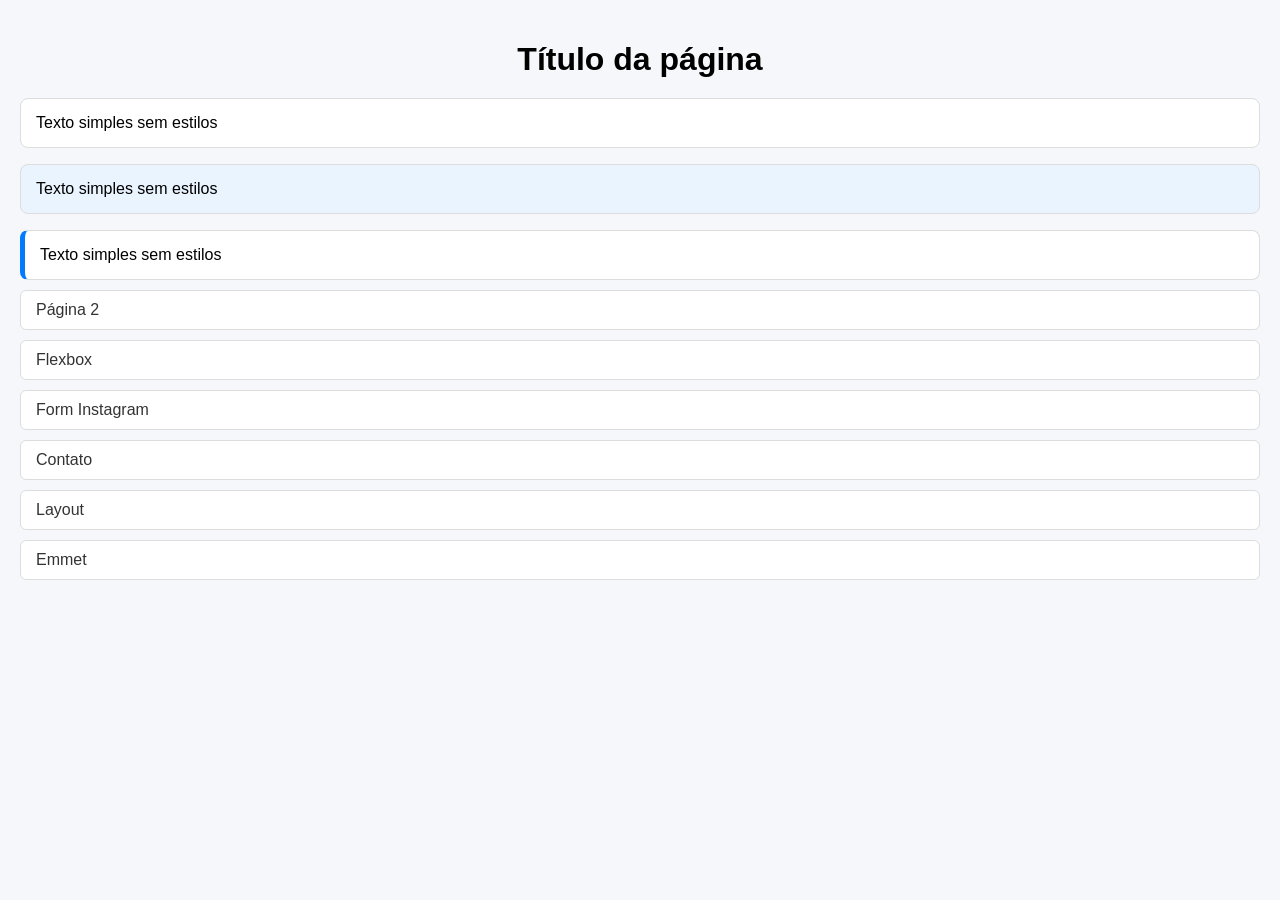
<file: index.html>
<!DOCTYPE html>
<html lang="pt-br">
<head>
    <meta charset="UTF-8">
    <meta name="viewport" content="width=device-width, initial-scale=1.0">
    <link rel="stylesheet" href="./style.css">
    <title>Aula de html</title>
</head>
<body>
    <h1>Título da página</h1>
    <p>Texto simples sem estilos</p>
    <p id="engracado">Texto simples sem estilos</p>
    <p class="destaque">Texto simples sem estilos</p>

    <div class="links">
        <a href="pagina2.html">Página 2</a>
        <a href="flexbox/flex.html">Flexbox</a>
        <a href="./formularioContato/instagram/instagram.html">Form Instagram</a>
        <a href="./formularioContato/contato/contato.html">Contato</a>
        <a href="./formularioContato/layout/layout.html">Layout</a>
        <a href="./emmet.html">Emmet</a>
    </div>
</body>
</html>
</file>
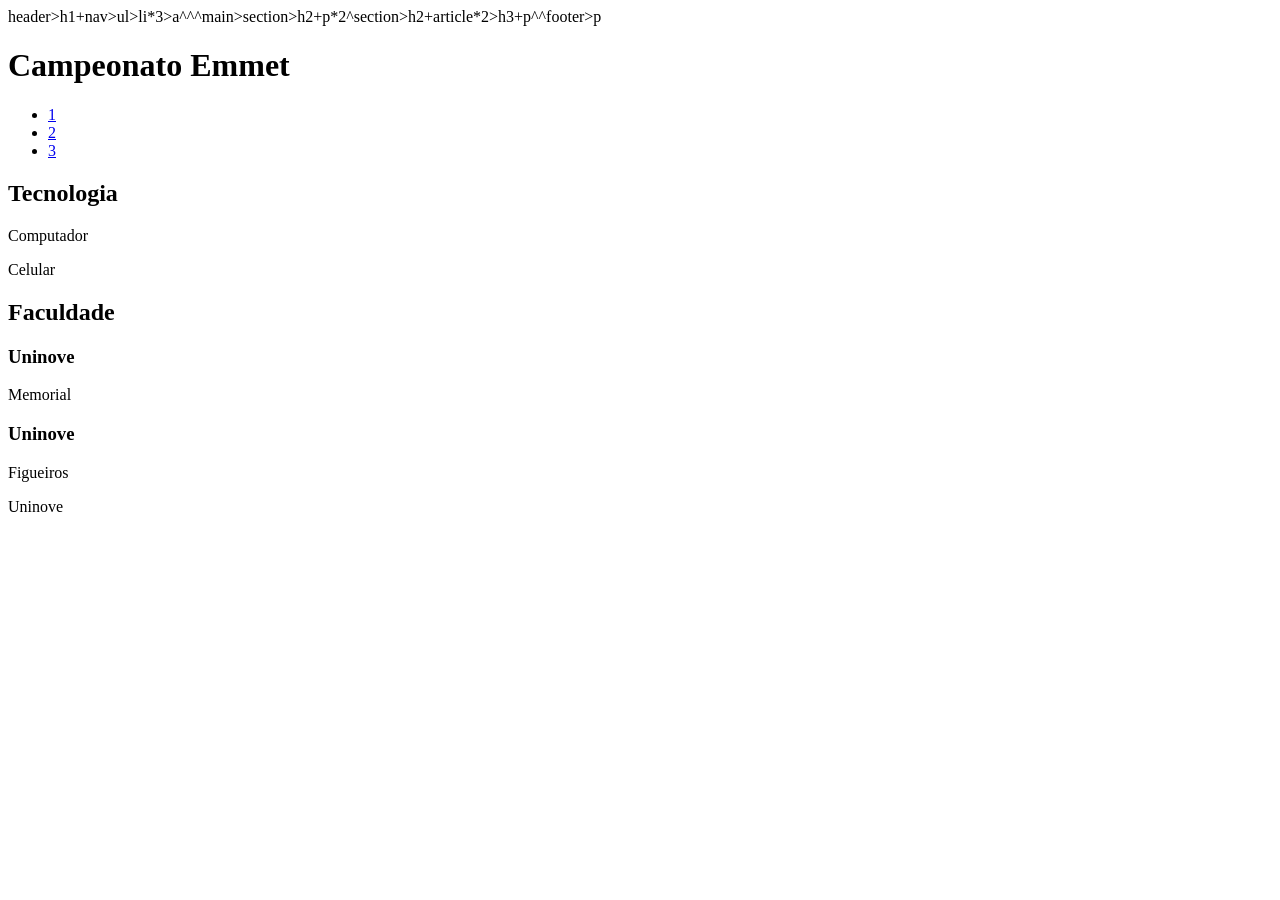
<file: emmet.html>
<!DOCTYPE html>
<html lang="en">
<head>
    <meta charset="UTF-8">
    <meta name="viewport" content="width=device-width, initial-scale=1.0">
    <title>Emmet</title>
</head>
<body>
    header>h1+nav>ul>li*3>a^^^main>section>h2+p*2^section>h2+article*2>h3+p^^footer>p
    <header>
        <h1>Campeonato Emmet</h1>
        <nav>
            <ul>
                <li><a href="#">1</a></li>
                <li><a href="#">2</a></li>
                <li><a href="#">3</a></li>
            </ul>
        </nav>
        <main>
            <section>
                <h2>Tecnologia</h2>
                <p>Computador</p>
                <p>Celular</p>
            </section>
            <section>
                <h2>Faculdade</h2>
                <article>
                    <h3>Uninove</h3>
                    <p>Memorial</p>
                </article>
                <article>
                    <h3>Uninove</h3>
                    <p>Figueiros</p>
                </article>
            </section>
            <footer>
                <p>Uninove</p>
            </footer>
        </main>
    </header>
</body>
</html>
</file>
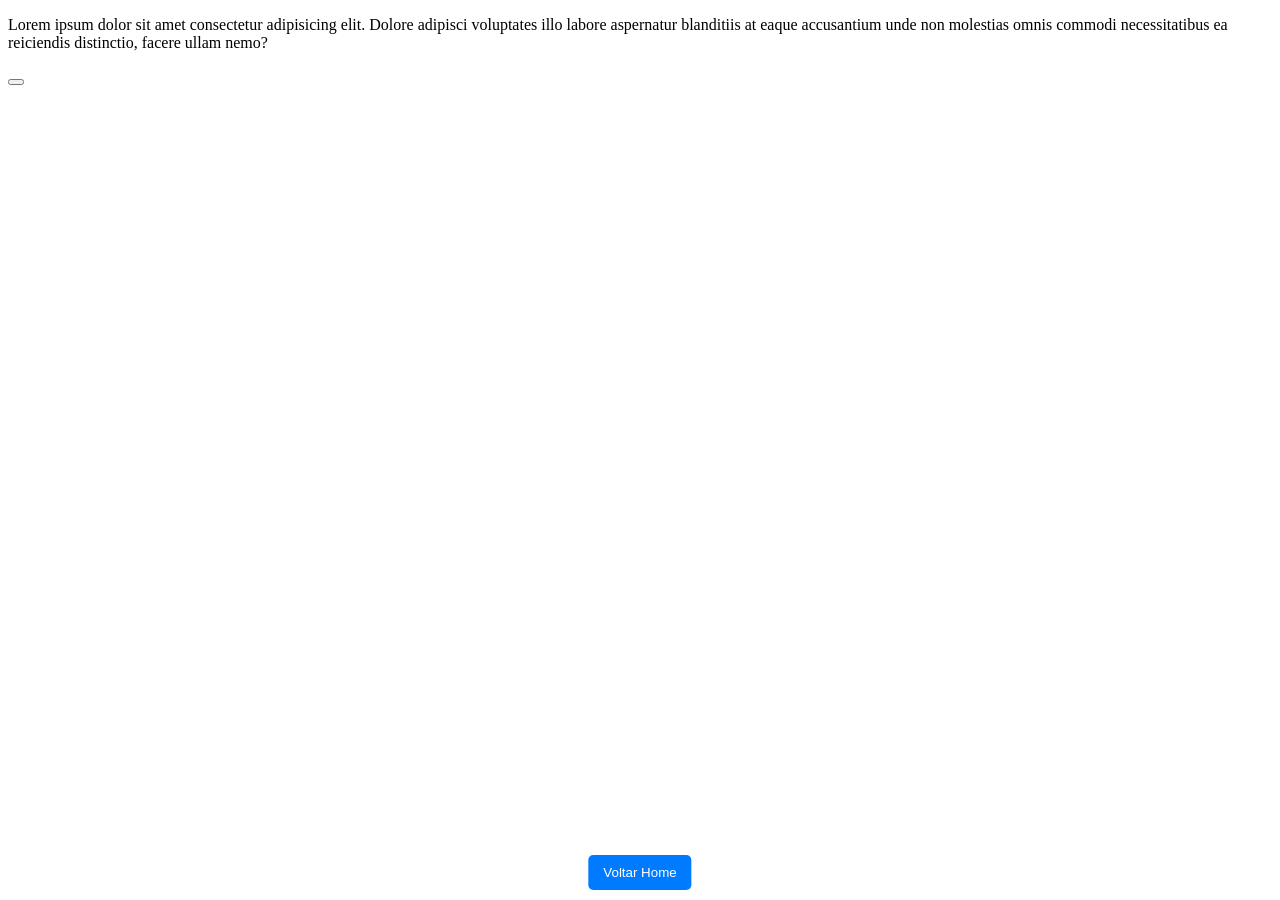
<file: pagina2.html>
<!DOCTYPE html>
<html lang="pt-br">
<head>
    <meta charset="UTF-8">
    <meta name="viewport" content="width=device-width, initial-scale=1.0">
    <style>
        .voltar {
            position: fixed;
            bottom: 10px;
            left: 50%;
            transform: translateX(-50%);
            background-color: #007bff;
            color: white;
            padding: 10px 15px;
            border-radius: 5px;
            text-decoration: none;
        }
    </style>
    <title>Página 2</title>
</head>
<body>
    <p>Lorem ipsum dolor sit amet consectetur adipisicing elit. Dolore adipisci voluptates illo labore aspernatur blanditiis at eaque accusantium unde non molestias omnis commodi necessitatibus ea reiciendis distinctio, facere ullam nemo?</p>

    <footer>
        <button><a class="voltar" href="./index.html">Voltar Home</a></button>
    </footer>
    
</body>
</html>
</file>
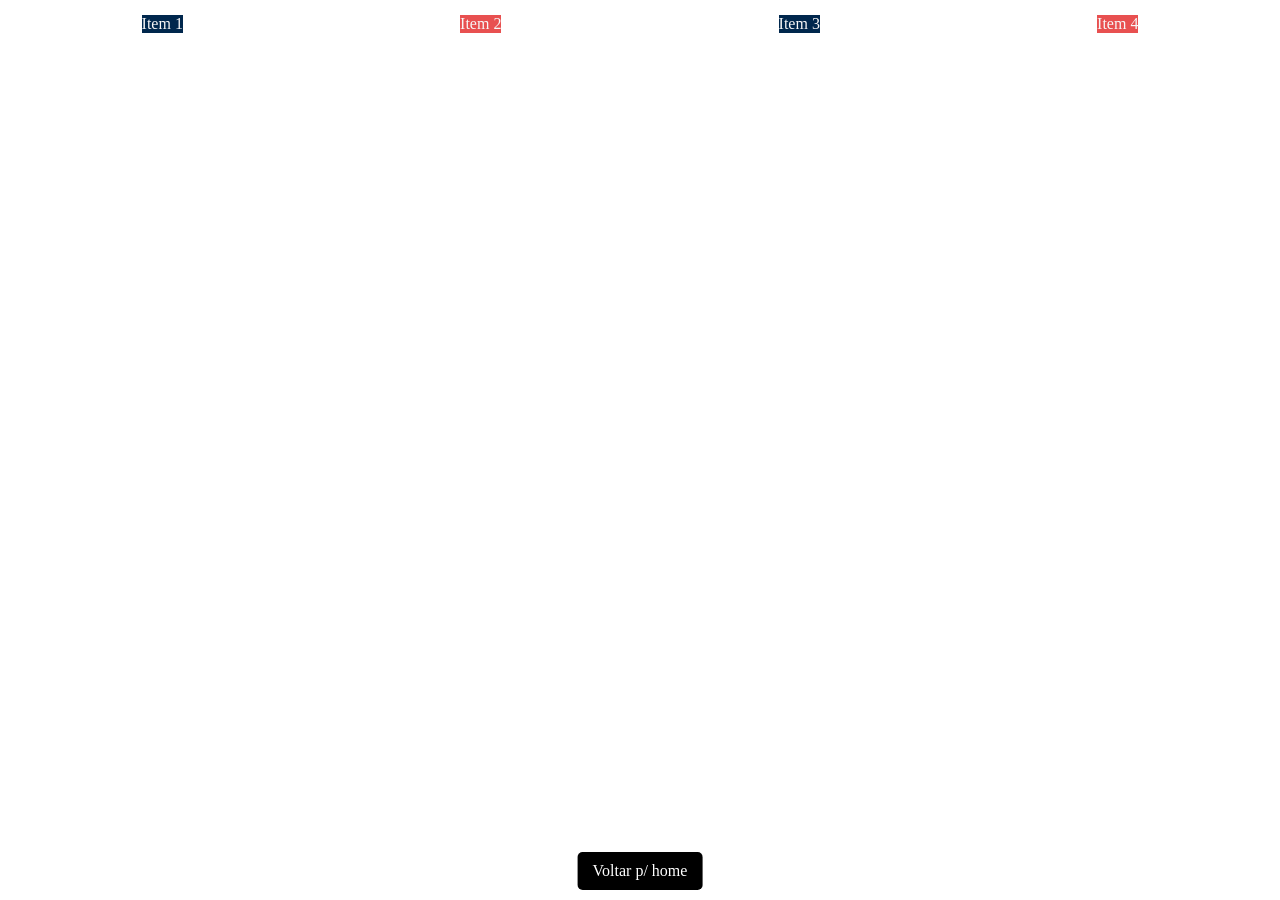
<file: flexbox/flex.html>
<!DOCTYPE html>
<html lang="pt-br">
<head>
    <meta charset="UTF-8">
    <meta name="viewport" content="width=device-width, initial-scale=1.0">
    <link rel="stylesheet" href="./flex.css">
    <title>Aula de CSS Avançado</title>
</head>
<body>
    <!-- div.container>div.item{Item $}*4 -->
    <div class="container">
        <div class="item azul">Item 1</div>
        <div class="item vermelho">Item 2</div>
        <div class="item azul">Item 3</div>
        <div class="item vermelho">Item 4</div>
    </div>

    <a href="../index.html">Voltar p/ home</a>
</body>
</html>
</file>
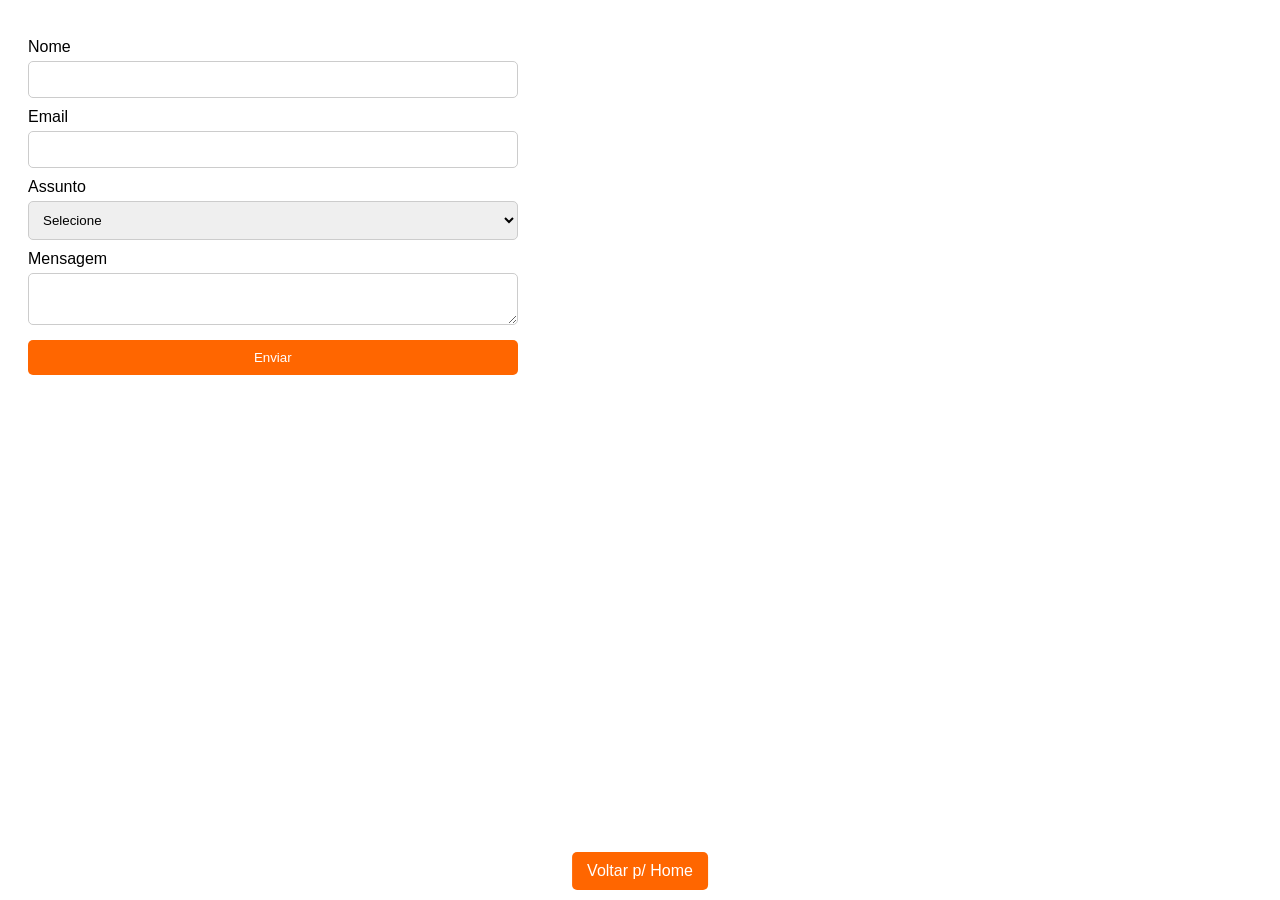
<file: formularioContato/contato/contato.html>
<!DOCTYPE html>
<html lang="pt-br>
<head>
    <meta charset="UTF-8">
    <meta name="viewport" content="width=device-width, initial-scale=1.0">
    <link rel="stylesheet" href="./contato.css">
    <title>Contato</title>
</head>
<body>
    <form action="" method="post">
        <label for="nome">Nome</label>
        <input type="text" name="nome" id="nome" required>

        <label for="email">Email</label>
        <input type="email" name="email" id="email" required>

        <label for="assunto">Assunto</label>
        <select name="assunto" id="assunto" required>
            <option>Selecione</option>
            <option value="duvida">Dúvida</option>
            <option value="suporte">Suporte</option>
            <option value="outro">Outro</option>
        </select>

        <label for="mensagem">Mensagem</label>
        <textarea name="mensagem" id="mensagem" required></textarea>

        <button type="submit">Enviar</button>
    </form>

    <footer>
        <a class="voltar" href="../../index.html">Voltar p/ Home</a>
    </footer>
</body>
</html>
</file>
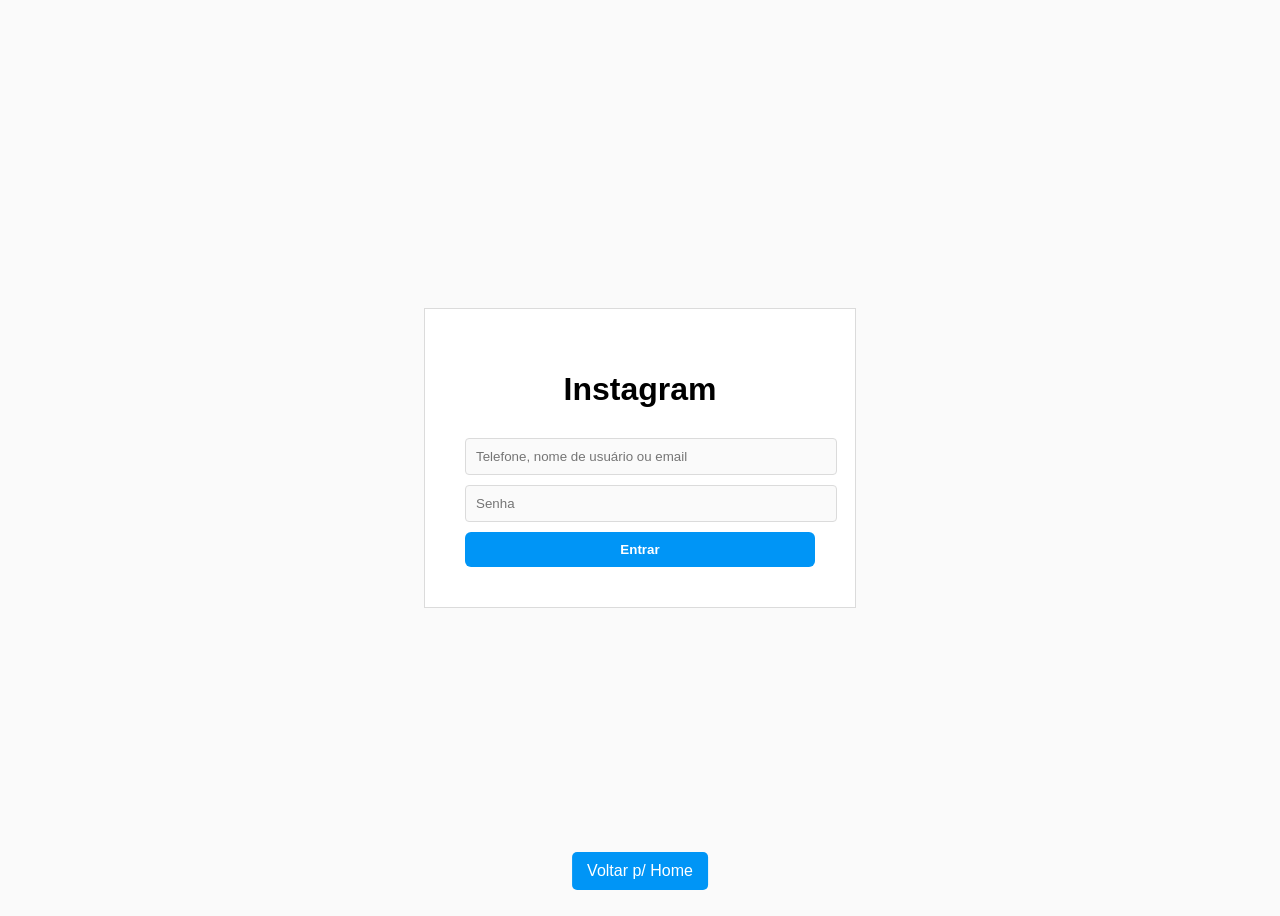
<file: formularioContato/instagram/instagram.html>
<!DOCTYPE html>
<html lang="pt-br">
<head>
    <meta charset="UTF-8">
    <meta name="viewport" content="width=device-width, initial-scale=1.0">
    <link rel="stylesheet" href="./instagram.css">
    <script src="./instagram.js" defer></script>
    <title>Formulário</title>
</head>
<body>
    <div class="container">
        <form>
            <h1>Instagram</h1>
            <input type="text" id="usuario" placeholder="Telefone, nome de usuário ou email">
            <input type="password" id="senha" placeholder="Senha">
            <button onclick="validaLogin(event)">Entrar</button>
        </form>
    </div>
    <footer>
        <a class="voltar" href="../../index.html">Voltar p/ Home</a>
    </footer>
</body>
</html>
</file>
<file: style.css>
body {
    font-family: Arial, Helvetica, sans-serif;
    background-color: #f5f7fa;
    margin: 0;
    padding: 20px;
}

h1 {
    text-align: center;
    margin-bottom: 20px;
}

p {
    background: #fff;
    padding: 15px;
    border-radius: 8px;
    border: 1px solid #ddd;
    margin-bottom: 10px;
}

.destaque {
    border-left: 5px solid #007bff;
}

#engracado {
    background: #eaf4ff;
}

.links {
    display: flex;
    flex-direction: column;
    gap: 10px;
}

.links a {
    text-decoration: none;
    color: #333;
    padding: 10px 15px;
    border-radius: 6px;
    border: 1px solid #ddd;
    background: #fff;
    transition: 0.3s;
}

.links a:hover {
    background: #007bff;
    color: white;
}
</file>
<file: flexbox/flex.css>
.container {
    display: flex;
    justify-content: space-around;
    margin-top: 15px;
    gap: 10px;
}

.item {
    text-align: center;
    color: #f7f7f7;
}

.azul {background: #00274d;}
.vermelho {background: #e85050;}

a {
    position: fixed;
    bottom: 10px;
    left: 50%;
    transform: translateX(-50%);
    color: white;
    background-color: #000;
    padding: 10px 15px;
    border-radius: 5px;
    text-decoration: none;
}
</file>
<file: formularioContato/contato/contato.css>
body {
    font-family: Arial, Helvetica, sans-serif;
    padding: 20px;
}

form {
    display: flex;
    flex-direction: column;
    max-width: 40%;
}

label {
    margin-top: 10px;
}

input, select, textarea {
    padding: 10px;
    border-radius: 5px;
    border: 1px solid #ccc;
    margin-top: 5px;
}

button {
    margin-top: 15px;
    padding: 10px;
    background-color: #ff6600;
    color: #ffff;
    border: none;
    border-radius: 5px;
    cursor: pointer;
}

button:hover {
    background-color: #cc5200;
}

.voltar {
    position: fixed;
    bottom: 10px;
    left: 50%;
    transform: translateX(-50%);
    background-color: #ff6600;
    color: white;
    padding: 10px 15px;
    border-radius: 5px;
    text-decoration: none;
}
</file>
<file: formularioContato/instagram/instagram.css>
body {
    font-family: Arial, sans-serif;
    background-color: #fafafa;
    display: flex;
    justify-content: center;
    align-items: center;
    height: 100vh;
}

.container {
    width: 350px;
    background-color: #ffff;
    border: 1px solid #dbdbdb;
    padding: 40px;
    text-align: center;
}

h1 {
    margin-bottom: 30px;
}

input {
    width: 100%;
    padding: 10px;
    margin-bottom: 10px;
    border: 1px solid #dbdbdb;
    border-radius: 4px;
    background-color: #fafafa;
}

button {
    width: 100%;
    padding: 10px;
    background-color: #0095f6;
    border: none;
    color: #ffff;
    font-weight: bold;
    border-radius: 6px;
    cursor: pointer;
}

button:hover {
    background-color: #007acc;
}

.voltar {
    position: fixed;
    bottom: 10px;
    left: 50%;
    transform: translateX(-50%);
    background-color: #0095f6;
    color: white;
    padding: 10px 15px;
    border-radius: 5px;
    text-decoration: none;
}
</file>
